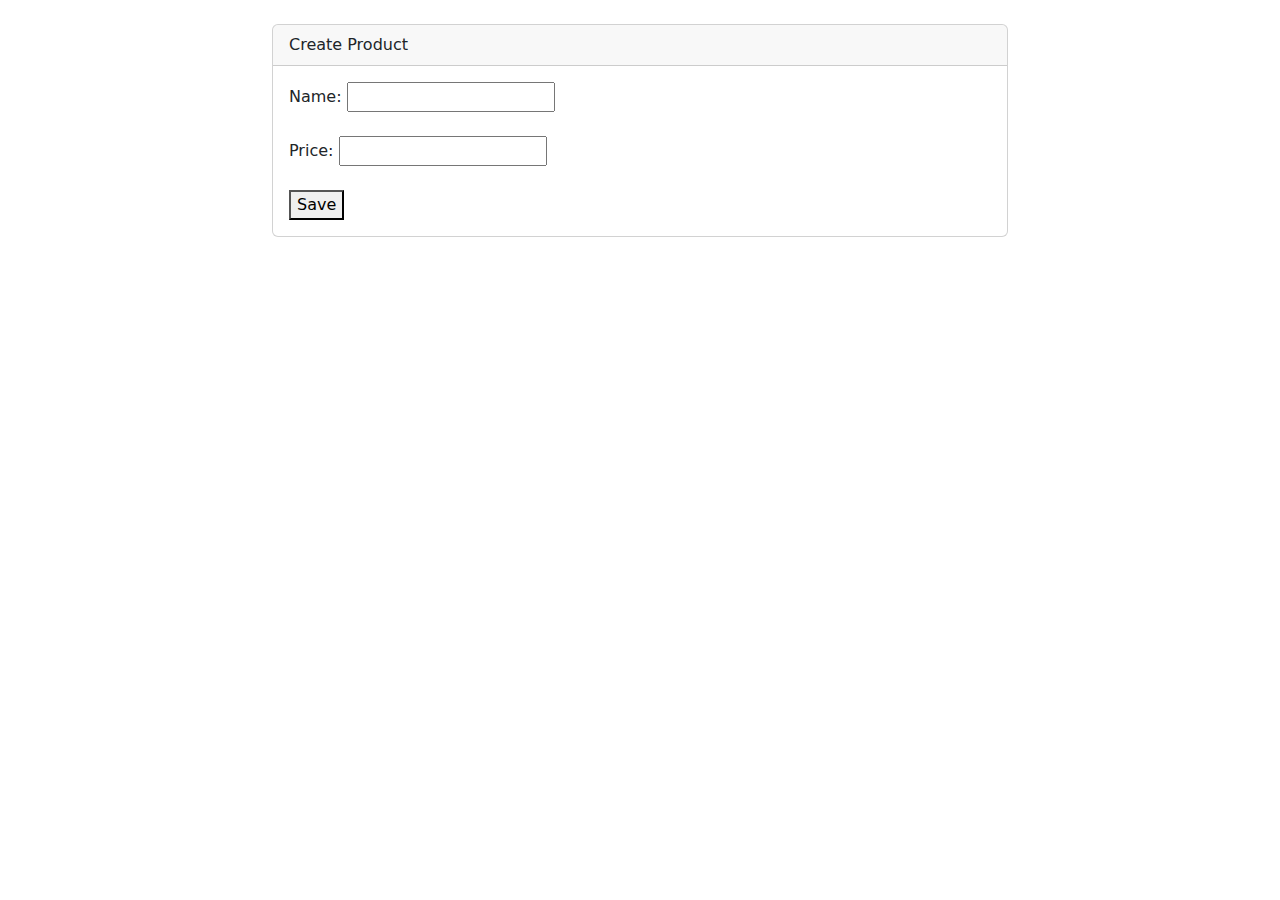
<file: springboot-app/src/main/resources/templates/product/create.html>
<!DOCTYPE html>
<html lang="en" xmlns:th="http://www.thymeleaf.org">
  <head>
    <meta charset="UTF-8" />
    <meta name="viewport" content="width=device-width, initial-scale=1.0" />
    <!-- Bootstrap CSS -->
    <link
      href="https://cdn.jsdelivr.net/npm/bootstrap@5.3.0-alpha1/dist/css/bootstrap.min.css"
      rel="stylesheet"
      crossorigin="anonymous"
    />
    <!-- Custom CSS -->
    <link rel="stylesheet" th:href="@{/css/app.css}" />
    <title th:text="${title}"></title>
  </head>
  <body>
    <div th:replace="~{fragments/header :: header}"></div>
    <div class="container my-4">
      <div class="row justify-content-center">
        <div class="col-md-8">
          <div class="card">
            <div class="card-header">Create Product</div>
            <div class="card-body">
              <form th:action="@{/products}" method="post">
                <label for="name">Name:</label>
                <input type="text" id="name" name="name" /><br /><br />
                <label for="price">Price:</label>
                <input type="number" id="price" name="price" /><br /><br />
                <button type="submit">Save</button>
              </form>
            </div>
          </div>
        </div>
      </div>
    </div>
    <div th:replace="~{fragments/footer :: footer}"></div>
  </body>
</html>
</file>
